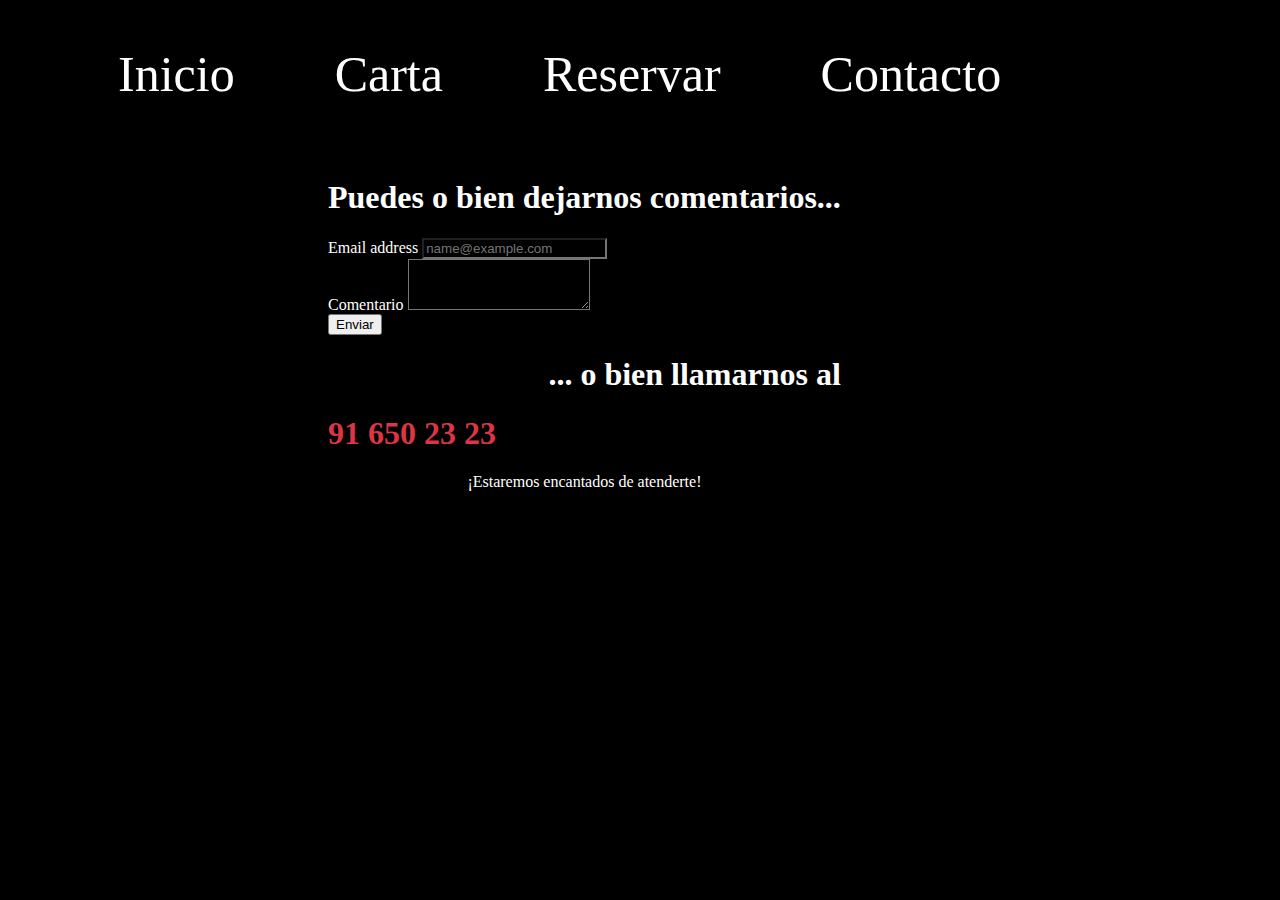
<file: contacto.html>
<!DOCTYPE html>
<html>
<head>
	<title>Mozzafiato</title>
	<link rel="icon" href="https://4.bp.blogspot.com/--a6B9H_pIxI/Wfj8iJPK6JI/AAAAAAAAXng/-wsvI4jZnGoxPOwCWxUQL1xWi5G9OEEsACLcBGAs/s1600/Moscow-metro-logo.svg.png"/>
	<link href="https://cdn.jsdelivr.net/npm/bootstrap@5.0.0-beta1/dist/css/bootstrap.min.css" rel="stylesheet" integrity="sha384-giJF6kkoqNQ00vy+HMDP7azOuL0xtbfIcaT9wjKHr8RbDVddVHyTfAAsrekwKmP1" crossorigin="anonymous">
		<link href="Practica2.css" rel="stylesheet">
	<meta charset="utf-8">
	<meta name="viewport" content="width=device-width, user-scalable=no, initial-scale=1.0, maximum-scale=1.0, minimum-scale=1.0">

	
</head>

<body class="d-flex flex-column h-100">
	<div class="contacto">
		<h1 class="display-6">Puedes o bien dejarnos comentarios...</h1>
		<div class="mb-3">
			<label for="exampleFormControlInput1" class="form-label">Email address</label>
			<input type="email" class="form-control" style="background-color:black; color:white;" id="exampleFormControlInput1" placeholder="name@example.com">
		</div>
			<div class="mb-3">
			<label for="exampleFormControlTextarea1" class="form-label">Comentario</label>
			<textarea class="form-control" style="background-color:black;color:white;" id="exampleFormControlTextarea1" rows="3"></textarea>
		</div>
		<button type="submit" class="btn btn-secondary">Enviar</button>
		<h1 class="display-6" style="text-align:right;">... o bien llamarnos al</h1>
		<h1 class="display-2" style="color:#dc3545;">91 650 23 23</h1>
		<p class="lead" style="text-align:center;">¡Estaremos encantados de atenderte!</p>
	</div>
	<header>
		<nav class="menu">
			<div class="container-fluid">
			<ul>
				<li class="column" style="list-style:none;"><a class="active" href="index.html">Inicio</a></li>
				<li class="column" style="list-style:none;"><a href="carta.html">Carta</a></li>
				<li class="column" style="list-style:none;"><a href="reservas.html">Reservar</a></li>
				<li class="column" style="list-style:none;"><a href="contacto.html">Contacto</a></li>
			</ul>
			</div>
		</nav> 
	</header>

	<script src="https://cdn.jsdelivr.net/npm/bootstrap@5.0.0-beta1/dist/js/bootstrap.bundle.min.js" integrity="sha384-ygbV9kiqUc6oa4msXn9868pTtWMgiQaeYH7/t7LECLbyPA2x65Kgf80OJFdroafW" crossorigin="anonymous"></script>
</body>
</html>
</file>
<file: Practica2.css>
html{
		background-color: black;
	}
	
	.menu {
		text-align:center;
		padding:20px; 
		position:fixed; 
		overflow:hidden; 
		top:0; 
		width:100%;
		background-color: black;
	}
	
	.menu a{ 
		text-decoration:none; 
		color:white; 
		font-size:50px;
		padding:9px 50px; 
		float:left; 
		display:block; 
		text-align:center;
	}
	
	.menu a:hover{ 
		background-color:white;
		color:black; 
		font-size:60px; 
		padding:9px 50px;
	}
	
	.menu a:active{
		border-bottom:2px solid;
	}
	
	.main{
		background-image: url('https://d4t7t8y8xqo0t.cloudfront.net/resized/750X436/eazytrendz%2F2765%2Ftrend20200320082524.jpg'); 
		background-repeat:no-repeat; 
		background-size:100% 100%; 
		margin-top:160px; 
		padding:200px; 
		color:white;
	}
	
	.subtitle {
		background-color:black; 
		color:white; 
		padding:50px;
	}

	.table-photo{ 
		padding: 100px; 
		width:50%;
	}
	
	.table-photo a{
		text-decoration:none; 
		color:white; 
		font-size:30px;
		text-align:center;
	}
		
	.table-photo a:hover{
		border-bottom:2px solid;
	}
	
	.dish{
		position: absolute;  
		height:100%;  
	}
	
	.carta{ 
		position:absolute;
		margin-top:160px;
		margin-left:500px; 
		text-align:center; 
		width:600px; 
		color:white;
	}
	
	
	.chef{
		position: absolute; 
		right:-0px; 
		height:100%; 
		top:125px;  
	}
	
	.formulario{
		position:absolute;
		margin-top:160px;
		margin-left:50px; 
		text-align:center; 
		width:600px; 
		color:white;
	}
	
	#alerta {
		display:none; 
		position:absolute; 
		margin-top:250px; 
		margin-left:400px;
	}
	
	.contacto {
		position:absolute;
		margin-top:150px; 
		margin-left:25%; 
		width=50%;
		color:white; 
	}
</file>
